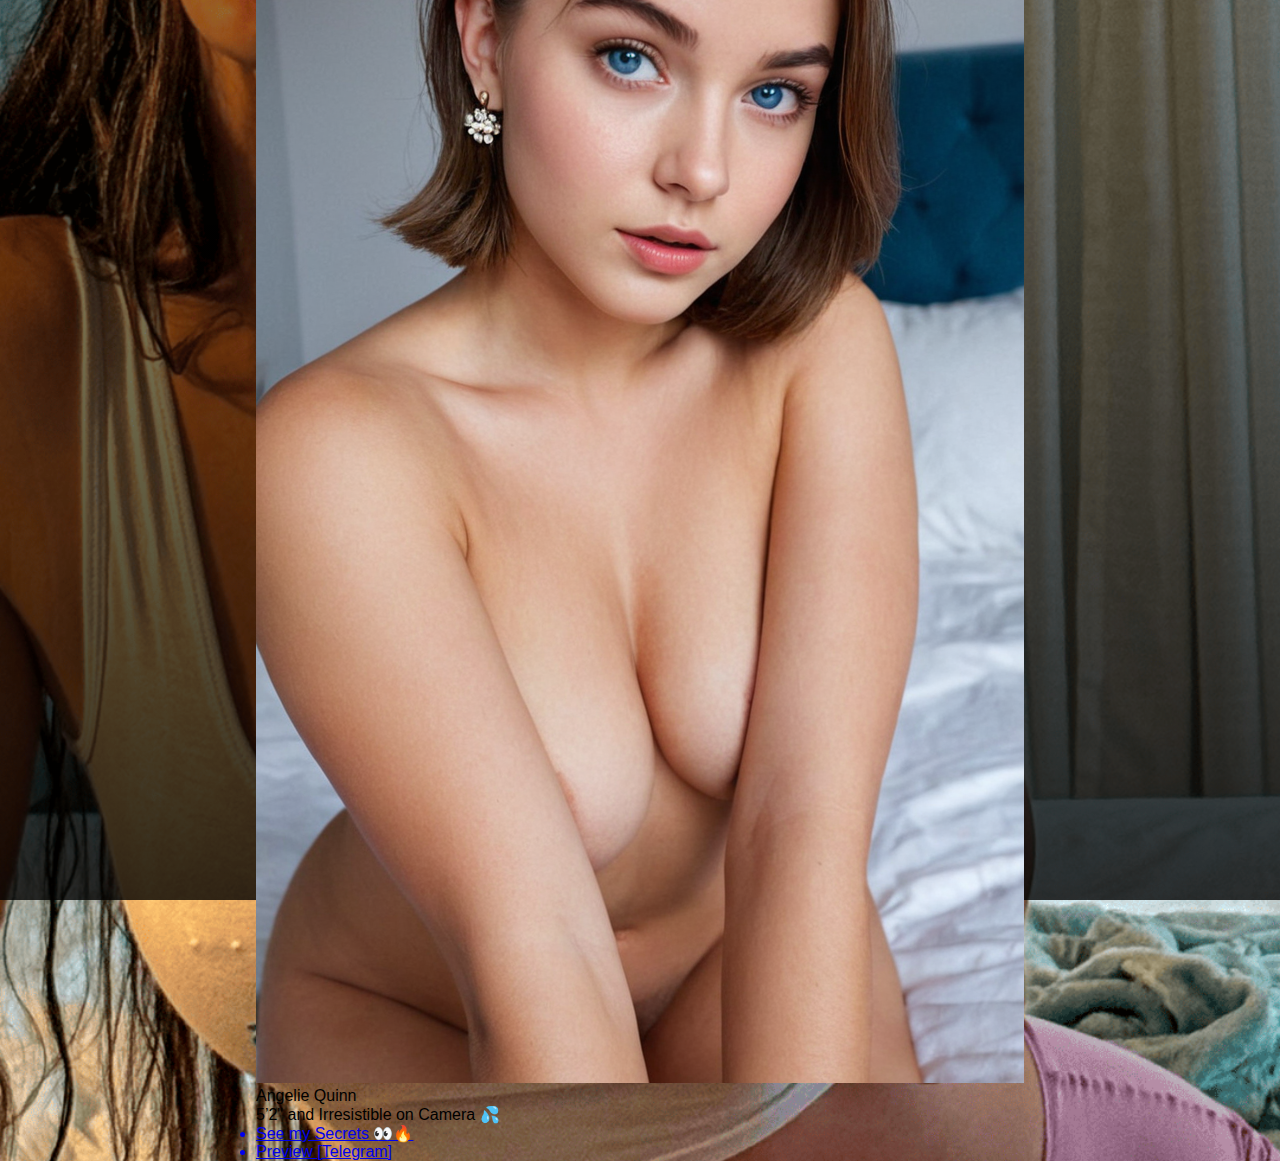
<file: index.html>
<!DOCTYPE html>
<html lang="en">
  <head>
    <meta charset="UTF-8" />
    <meta name="viewport" content="width=device-width, initial-scale=1.0" />
    <!-- displays site properly based on user's device -->
    <link rel="stylesheet" href="style.css" />
    <link
      rel="shortcut icon"
      href="assets/images/photgProAntoniWithoutBack.png"
      type="image/x-icon"
    />
    <link
      rel="stylesheet"
      href="https://cdnjs.cloudflare.com/ajax/libs/font-awesome/6.6.0/css/all.min.css"
      integrity="sha512-Kc323vGBEqzTmouAECnVceyQqyqdsSiqLQISBL29aUW4U/M7pSPA/gEUZQqv1cwx4OnYxTxve5UMg5GT6L4JJg=="
      crossorigin="anonymous"
      referrerpolicy="no-referrer"
    />
    <title>Angelie Social</title>
  </head>
  <body>
    <div id="container">
      <div id="profileContent">
        <div id="imgProfile">
          <img src="assets/images/background2.webp" alt="img" />
        </div>
        <div id="profileInformations">
          <div id="name">
            <p>Angelie Quinn</p>
          </div>
          <!--
          <div id="location">
            <p id="location"></p>
          </div>
           -->
        </div>
        <div id="about">
          <p>5’2" and Irresistible on Camera 💦</p>
        </div>
      </div>
      <div id="profileLinks">
        <ul>
          <a href="isa.html" target="_self">
            <li>See my Secrets 👀🔥</li>
          </a>
          <a href="https://t.me/angelquinnpreview" target="_self" id="previewBtn">
            <li>Preview [Telegram]</li>
          </a>
        </ul>
      </div>
    </div>

    <script>
      fetch("https://ipapi.co/json/")
        .then((response) => response.json())
        .then((data) => {
          document.getElementById(
            "location"
          ).innerHTML = `<i class="fa-solid fa-location-dot"></i> ${data.city}, ${data.country_name}`;
        })
        .catch(() => {
          document.getElementById(
            "location"
          ).innerHTML = `<i class="fa-solid fa-location-dot"></i> Could not retrieve location.`;
        });
    </script>
  </body>
</html>
</file>
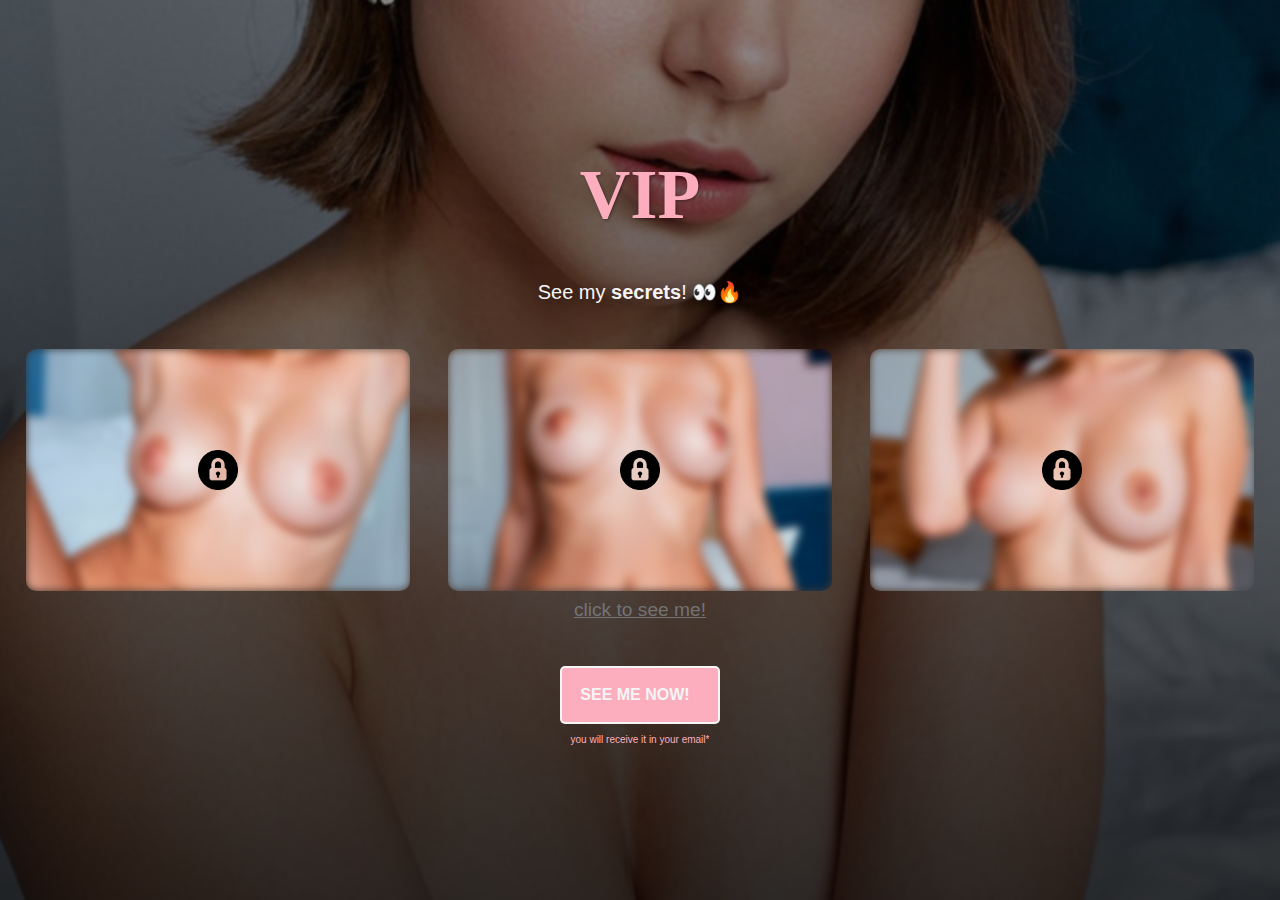
<file: isa.html>
<!DOCTYPE html>
<html lang="en">
  <head>
    <meta charset="UTF-8" />
    <meta name="viewport" content="width=device-width, initial-scale=1.0" />
    <title>Angelie Quinn</title>
    <link rel="shortcut icon" href="imgs/fire.webp" type="image/x-icon" />
    <link
      rel="stylesheet"
      href="https://cdnjs.cloudflare.com/ajax/libs/font-awesome/6.6.0/css/all.min.css"
      integrity="sha512-Kc323vGBEqzTmouAECnVceyQqyqdsSiqLQISBL29aUW4U/M7pSPA/gEUZQqv1cwx4OnYxTxve5UMg5GT6L4JJg=="
      crossorigin="anonymous"
      referrerpolicy="no-referrer"
    />
    <link rel="stylesheet" href="isaStyle.css" />
    <script>
      function detectarInstagram() {
        if (
          navigator.userAgent.includes("Instagram") ||
          navigator.userAgent.includes("FBAN") ||
          navigator.userAgent.includes("FBAV")
        ) {
          document.getElementById("avisoNavegador").style.display = "block";
        }
      }
      
      function abrirNoNavegador() {
        const url = window.location.href;
        window.open(url, "_blank");
      }
    </script>
  </head>
  <body onload="detectarInstagram()">
    <div id="title">
      <h1>VIP</h1>
    </div>

    <div id="text">
      <p>See my <strong>secrets</strong>! 👀🔥</p>
    </div>
    <div id="imgsBlock">
      <div id="imgs">
        <div class="imgs--div">
          <a
            href="https://pay.hotmart.com/M98156692P"
            target="_blank"
            rel="noreferrer"
            class="foto-container"
          >
            <img src="imgs/cadeado.webp" alt="cadeado1" class="cadeado" />
            <img src="imgs/isaaa3.webp" alt="pic1" class="modelo" />
          </a>
        </div>

        <div class="imgs--div">
          <a
            href="https://pay.hotmart.com/M98156692P"
            target="_blank"
            rel="noreferrer"
            class="foto-container"
          >
            <img src="imgs/cadeado.webp" alt="cadeado3" class="cadeado" />
            <img src="imgs/isaaa.webp" alt="pic3" class="modelo" />
          </a>
        </div>

        <div class="imgs--div">
          <a
            href="https://pay.hotmart.com/M98156692P"
            target="_blank"
            rel="noreferrer"
            class="foto-container"
          >
            <img src="imgs/cadeado.webp" alt="cadeado2" class="cadeado" />
            <img src="imgs/isaaa2.webp" alt="pic2" class="modelo" />
          </a>
        </div>
      </div>
      <div id="cliqueParaDesbloquear">
        <a href="https://pay.hotmart.com/M98156692P" target="_blank" rel="noreferrer">
          click to see me!
        </a>
      </div>
    </div>

    <div id="buttonCTA">
      <a href="https://pay.hotmart.com/M98156692P" target="_blank" rel="noreferrer">
        <p>
          <strong>see me now!</strong>
        </p>
        <i class="fa-solid fa-arrow-right-long"></i>
      </a>
      <p id="aviso">you will receive it in your email*</p>
    </div>
    
    <div id="avisoNavegador" style="display: none; text-align: center; margin-top: 20px; padding: 10px; background: #ffcc00; color: black; font-weight: bold;">
      <p>For a better experience, open this link in your browser.</p>
      <button onclick="abrirNoNavegador()" style="padding: 10px; background: black; color: white; border: none; cursor: pointer;">Open in Browser</button>
    </div>
  </body>
</html>
</file>
<file: style.css>
:root {
    --rose: #FCAEBE;
    --whitesmoke: #f5f5f5;
    --gray: #737373;
}

* {
    padding: 0;
    margin: 0;
    box-sizing: border-box;
}

body {
    display: flex;
    flex-direction: column;
    justify-content: center;
    align-items: center;
    width: 100vw;
    height: 100vh;
    font-family: Arial, Helvetica, sans-serif;
    background-color: rgb(12, 12, 12);
    background: 
        linear-gradient(rgba(0,0,0,0.4), rgba(0,0,0,0.8)),
        url(imgs/vicRaeBackground2.png);
    background-repeat: no-repeat;
    background-size: cover;
    background-position: center;
    gap: 5%;
}

#social a {
    display: flex;
    justify-content: center;
    align-items: center;
    text-decoration: none;
    text-align: center;
    font-size: 18px;
    color: var(--whitesmoke);
    transition: .4s;
}

#social img {
    width: 35px;
}

#social a:hover {
    color: var(--whitesmoke);
    text-decoration: underline;
}

#title {
    font-family: 'young serif', serif;
}

#title h1 {
    text-align: center;
    font-size: 70px;
    text-shadow: 1px 1px 3px rgba(0, 0, 0, 0.4);
    color: var(--rose);
}

#text {
    display: flex;
    align-items: center;
    justify-content: center;
    width: 65%;
    text-align: center;
    color: var(--whitesmoke);
}

#text p {
    font-size: 20px;
    text-shadow: 3px 3px 10px rgba(0, 0, 0, 0.4);
}

#imgsBlock {
    display: flex;
    flex-direction: column;
    justify-content: center;
    align-items: center;
    gap: 3%;
}

#cliqueParaDesbloquear a {
    color: var(--gray);
    font-size: 1.2rem;
    text-align: center;
    margin: 10px;
}

#imgs {
    display: flex;
    flex-direction: row;
    justify-content: center;
    align-items: center;
    width: 100%;
    max-height: 250px;
    overflow: hidden;
    position: relative;
    gap: 3vw;
}

.imgs--div {
    display: flex;
    flex-direction: column;
    justify-content: center;
    align-items: center;
    height: 100%;
    gap: 5px;
}

.foto-container {
    position: relative;
    width: 30vw;
    max-height: 250px;
    cursor: pointer;
    display: flex;
    justify-content: center;
    align-items: center;
    overflow: hidden;
    border-radius: 10px;
}

.modelo {
    width: 100%; /* Preenche toda a largura do contêiner */
    height: 100%; /* Preenche toda a altura do contêiner */
    object-fit: cover; /* Garante que a imagem preencha proporcionalmente o espaço */
    object-position: center; /* Centraliza o foco no meio da imagem */
    border-radius: 10px;
    filter: blur(1.5px);
}

.cadeado {
    position: absolute;
    top: 50%;
    left: 50%;
    transform: translate(-50%, -50%);
    width: 40px; /* Ajusta o tamanho do cadeado conforme necessário */
    z-index: 2;
    pointer-events: none; /* O clique não afeta o cadeado, apenas o link da imagem */
}

.star--active {
    display: flex;
    flex-direction: row;
    justify-content: center;
    align-items: center;
    width: 100%;
    height: auto;
    gap: 3px;
}

.star--active i {
    font-size: 12px;
    color: yellow;
}

#buttonCTA {
    display: flex;
    flex-direction: column;
    justify-content: center;
    align-items: center;
    gap: 10px;
}

#buttonCTA a {
    display: flex;
    flex-direction: row;
    text-align: center;
    text-decoration: none;
    text-transform: uppercase;
    padding: 18px;
    border: 2px solid var(--whitesmoke);
    border-radius: 5px;
    color: var(--whitesmoke);
    background-color: var(--rose);
    gap: 10px;
    transition: .4s;
}

#buttonCTA > a > i {
    position: relative;
    animation: arrowmove infinite alternate .4s;
}

#buttonCTA a:hover {
    border-radius: 13px;
    border-color: var(--gray);
}

#buttonCTA #aviso {
    font-size: 10px;
    color: var(--rose);
}

@keyframes arrowmove {
    from {
        left: 0px;
    }

    to {
        left: 4px;
    }
}
</file>
<file: isaStyle.css>
:root {
  --rose: #fcaebe;
  --whitesmoke: #f5f5f5;
  --gray: #737373;
}

* {
  padding: 0;
  margin: 0;
  box-sizing: border-box;
}

body {
  display: flex;
  flex-direction: column;
  justify-content: center;
  align-items: center;
  width: 100vw;
  height: 100svh;
  font-family: Arial, Helvetica, sans-serif;
  background-color: rgb(12, 12, 12);
  background: linear-gradient(rgba(0, 0, 0, 0.4), rgba(0, 0, 0, 0.8)),
    url(imgs/background2.webp);
  background-repeat: no-repeat;
  background-size: cover;
  background-position: center;
  gap: 5%;
}

#social a {
  display: flex;
  justify-content: center;
  align-items: center;
  text-decoration: none;
  text-align: center;
  font-size: 18px;
  color: var(--whitesmoke);
  transition: 0.4s;
}

#social img {
  width: 35px;
}

#social a:hover {
  color: var(--whitesmoke);
  text-decoration: underline;
}

#title {
  font-family: "young serif", serif;
}

#title h1 {
  text-align: center;
  font-size: 70px;
  text-shadow: 1px 1px 3px rgba(0, 0, 0, 0.4);
  color: var(--rose);
}

#text {
  display: flex;
  align-items: center;
  justify-content: center;
  width: 65%;
  text-align: center;
  color: var(--whitesmoke);
}

#text p {
  font-size: 20px;
  text-shadow: 3px 3px 10px rgba(0, 0, 0, 0.4);
}

#imgsBlock {
  display: flex;
  flex-direction: column;
  justify-content: center;
  align-items: center;
  gap: 3%;
}

#cliqueParaDesbloquear a {
  color: var(--gray);
  font-size: 1.2rem;
  text-align: center;
  margin: 10px;
}

#imgs {
  display: flex;
  flex-direction: row;
  justify-content: center;
  align-items: center;
  width: 100%;
  max-height: 250px;
  overflow: hidden;
  position: relative;
  gap: 3vw;
}

.imgs--div {
  display: flex;
  flex-direction: column;
  justify-content: center;
  align-items: center;
  height: 100%;
  gap: 5px;
}

.foto-container {
  position: relative;
  width: 30vw;
  max-height: 250px;
  cursor: pointer;
  display: flex;
  justify-content: center;
  align-items: center;
  overflow: hidden;
  border-radius: 10px;
}

.modelo {
  width: 100%; /* Preenche toda a largura do contêiner */
  height: 100%; /* Preenche toda a altura do contêiner */
  object-fit: cover; /* Garante que a imagem preencha proporcionalmente o espaço */
  object-position: center; /* Centraliza o foco no meio da imagem */
  border-radius: 10px;
  filter: blur(4px);
}

.cadeado {
  position: absolute;
  top: 50%;
  left: 50%;
  transform: translate(-50%, -50%);
  width: 40px; /* Ajusta o tamanho do cadeado conforme necessário */
  z-index: 2;
  pointer-events: none; /* O clique não afeta o cadeado, apenas o link da imagem */
}

.star--active {
  display: flex;
  flex-direction: row;
  justify-content: center;
  align-items: center;
  width: 100%;
  height: auto;
  gap: 3px;
}

.star--active i {
  font-size: 12px;
  color: yellow;
}

#buttonCTA {
  display: flex;
  flex-direction: column;
  justify-content: center;
  align-items: center;
  gap: 10px;
}

#buttonCTA a {
  display: flex;
  flex-direction: row;
  text-align: center;
  text-decoration: none;
  text-transform: uppercase;
  padding: 18px;
  border: 2px solid var(--whitesmoke);
  border-radius: 5px;
  color: var(--whitesmoke);
  background-color: var(--rose);
  gap: 10px;
  transition: 0.4s;
}

#buttonCTA > a > i {
  position: relative;
  animation: arrowmove infinite alternate 0.4s;
}

#buttonCTA a:hover {
  border-radius: 13px;
  border-color: var(--gray);
}

#buttonCTA #aviso {
  font-size: 10px;
  color: var(--rose);
}

@keyframes arrowmove {
  from {
    left: 0px;
  }

  to {
    left: 4px;
  }
}
</file>
